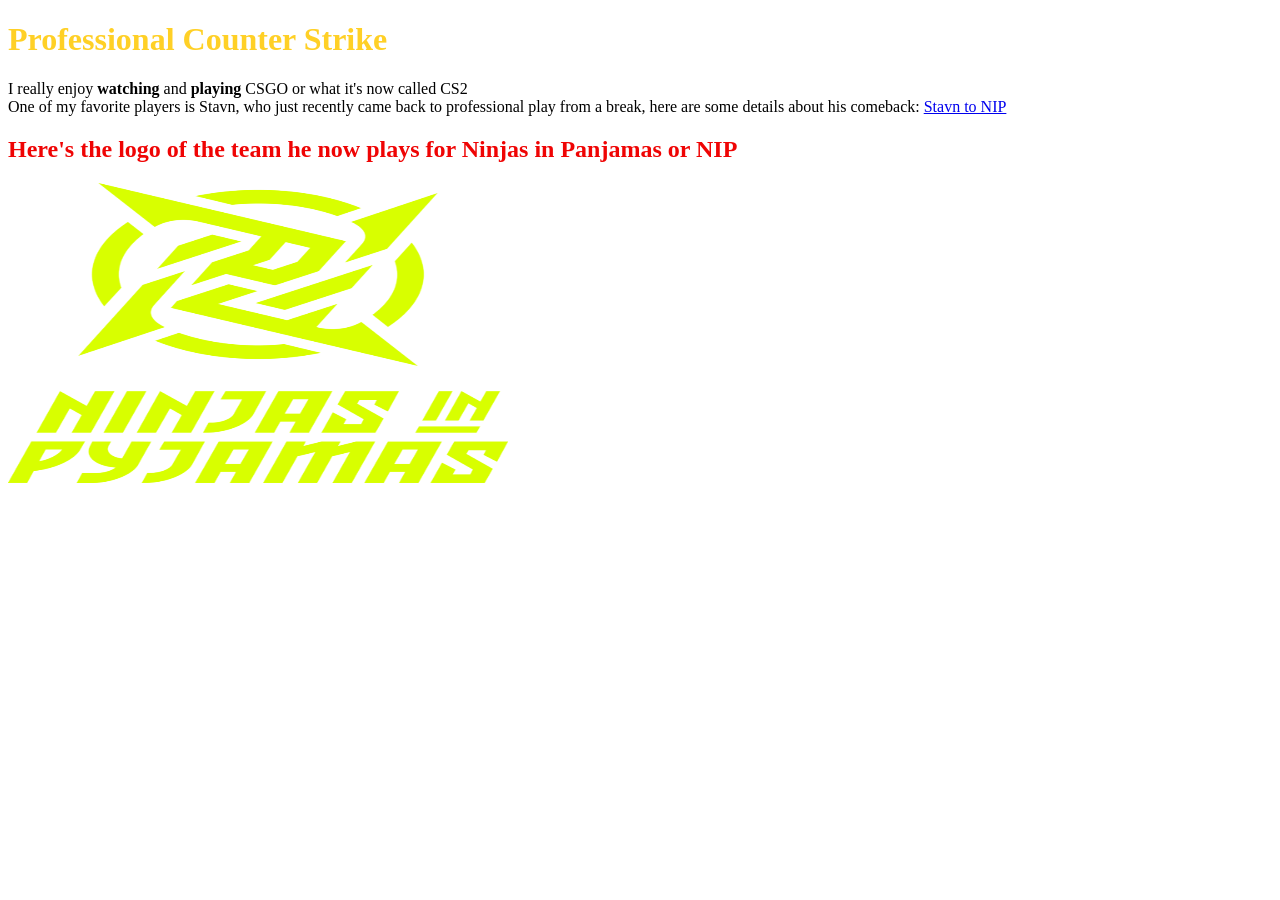
<file: index.html>
<!DOCTYPE html>
<html lang="en-US">
  <head>
    <meta charset="utf-8">
    <meta name="viewport" content="width=device-width">
    <link rel="stylesheet" href="test.css" />
    <title>Assignment 2</title>
  </head>
  <body>
    <h1>Professional Counter Strike</h1>
    <p>I really enjoy <strong>watching</strong> and <strong>playing</strong> CSGO or what it's now called CS2 
    <br> One of my favorite players is Stavn, who just recently came back to professional play from a break, here are some details about his comeback:
    <a href="https://www.hltv.org/news/44373/stavn-signs-for-nip-as-primary-awper" title="Stavn to NIP">Stavn to NIP</a>
    <h2>Here's the logo of the team he now plays for Ninjas in Panjamas or NIP</h2>
    
    </p>
    <img src="images/NIPlogo.png"
     alt="NIP logo" width="500" height="300"> 
    
  </body>
</html>
</file>
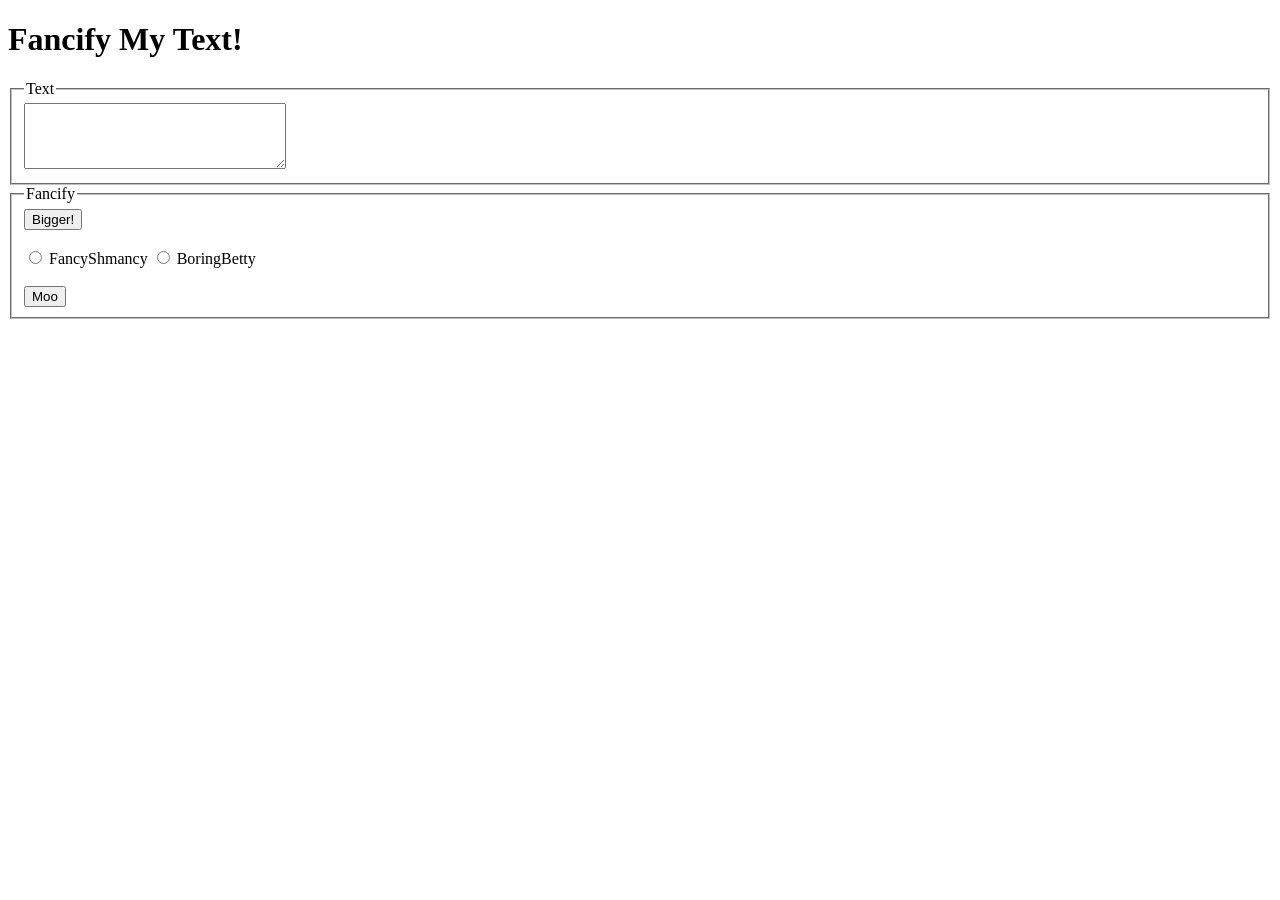
<file: Assignment 5/fancifymytext.html>
<!DOCTYPE html>
<html>
<head>
    <title>Fancify My Text</title>
    <script src="fancifymytext.js"></script>
</head>

<body>

    <h1 id="pageHeader">Fancify My Text!</h1>

    <!-- User text field -->
    <fieldset>
        <legend>Text</legend>
        <textarea id="textInput" rows="4" cols="30"></textarea>
    </fieldset>

    <!-- "bigger button function" -->
    <fieldset>
        <legend>Fancify</legend>

        <!-- Bigger button -->
        <button onclick="makeBigger()">Bigger!</button>
        <br><br>

        <!-- Radio buttons -->
        <input type="radio" id="fancy" name="style" onchange="applyStyles()">
        <label for="fancy">FancyShmancy</label>

        <input type="radio" id="boring" name="style" onchange="applyStyles()">
        <label for="boring">BoringBetty</label>
        <br><br>

        <!-- Moo button -->
        <button onclick="mooify()">Moo</button>
    </fieldset>

</body>
</html>
</file>
<file: test.css>
h1 {
    color: rgb(255, 208, 38);
}

h2 {
    color: rgb(239, 4, 4)
}


p {
    color: rgb(0, 0, 0);
    background: rgb(255, 255, 255);
}
</file>
